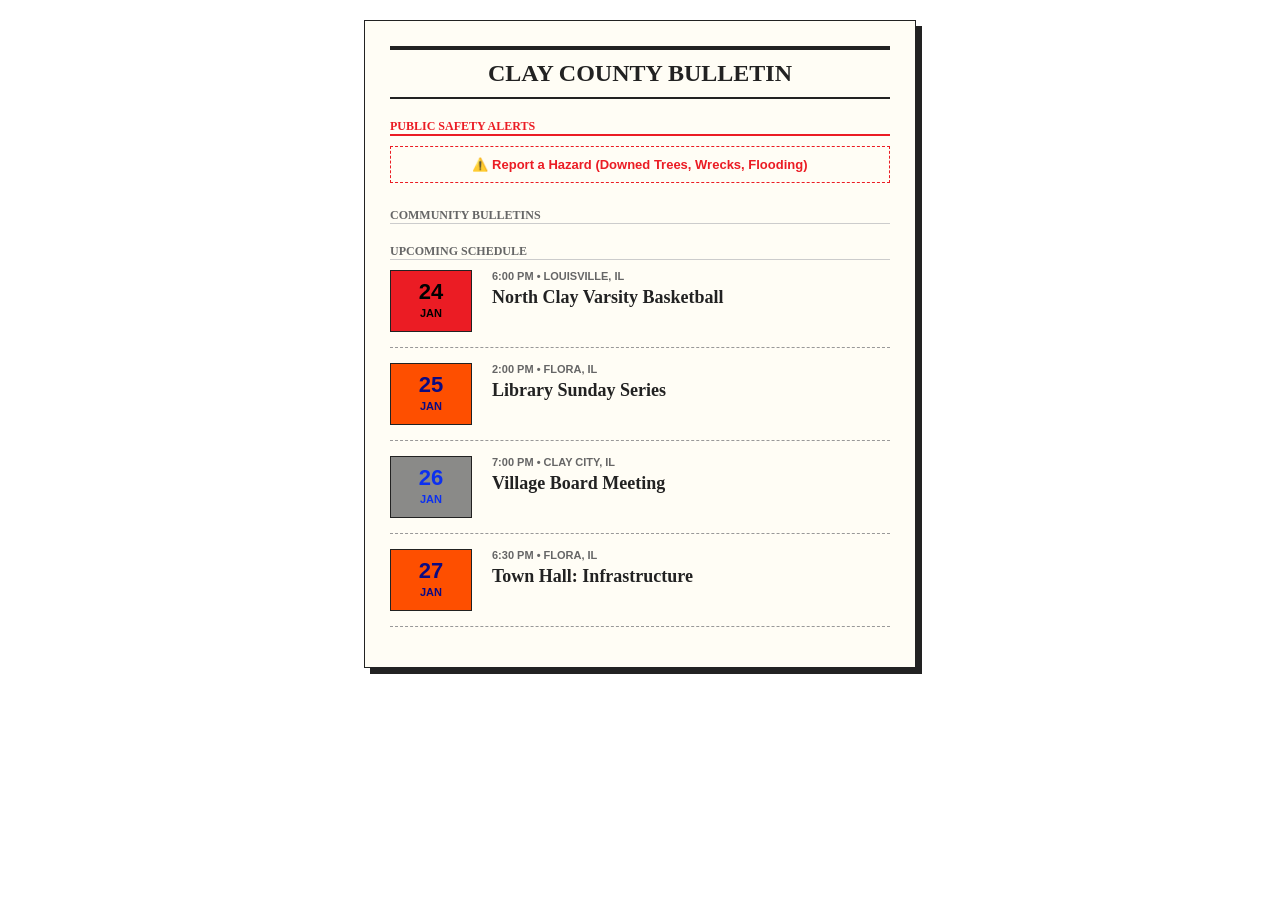
<file: bulletin/index.html>
<!DOCTYPE html>
<html lang="en">
<head>
    <meta charset="UTF-8">
    <meta name="viewport" content="width=device-width, initial-scale=1.0">
    <title>Clay County Bulletin</title>
    <style>
        .clay-county-news-box.calendar-bulletin { max-width: 500px; margin: 20px auto; padding: 25px; border: 1px solid #222; background-color: #fffdf5; box-shadow: 6px 6px 0px #222; font-family: Arial, sans-serif; text-align: left; }
        .calendar-header { text-align: center; border-top: 4px solid #222; border-bottom: 2px solid #222; padding: 10px 0; margin-bottom: 20px; }
        .section-label { font-family: "Times New Roman", serif; font-weight: bold; text-transform: uppercase; font-size: 12px; color: #666; margin-bottom: 10px; border-bottom: 1px solid #ccc; display: block; }
        .event-entry { display: flex; margin-bottom: 15px; padding-bottom: 15px; border-bottom: 1px dashed #999; }
        .event-date-box { min-width: 70px; text-align: center; padding: 10px 5px; margin-right: 20px; height: fit-content; border: 1px solid #222; }
        .event-day { font-size: 22px; font-weight: bold; display: block; line-height: 1; }
        .event-month { font-size: 11px; text-transform: uppercase; font-weight: bold; }
        .event-info h4 { font-family: "Times New Roman", serif !important; font-size: 18px !important; margin: 0 !important; color: #222 !important; font-weight: bold; }
        .event-meta { font-size: 11px; text-transform: uppercase; display: block; color: #666; font-weight: bold; margin-bottom: 5px; }
        .event-description { font-size: 13px; color: #444; margin-top: 4px; line-height: 1.4; }

        /* REVERT THEMES FOR MANUAL ENTRIES */
        .flora-theme .event-date-box { background-color: #fe4f00 !important; color: #0c0b82 !important; }
        .louisville-theme .event-date-box { background-color: #eb1c24 !important; color: #010101 !important; }
        .clay-city-theme .event-date-box { background-color: #8a8a88 !important; color: #0c30f0 !important; }
        
        /* SAFETY ALERT LINK STYLING */
        .report-link { display: block; text-align: center; padding: 10px; border: 1px dashed #eb1c24; color: #eb1c24; text-decoration: none; font-weight: bold; font-size: 13px; margin-top: 10px; }
        .report-link:hover { background-color: #fff5f5; }
    </style>
</head>
<body>

<div class="clay-county-news-box calendar-bulletin">
    <div class="calendar-header">
        <h2 style="font-family: 'Times New Roman', serif; font-weight: 900; text-transform: uppercase; margin: 0; font-size: 24px; color: #222;">Clay County Bulletin</h2>
    </div>

    <span class="section-label" style="color: #eb1c24; border-bottom: 2px solid #eb1c24;">Public Safety Alerts</span>
    <div id="safety-feed">
        <div id="bot-safety-target"></div>
        <a href="https://forms.gle/MTx4rePosdFDbfgx9" target="_blank" class="report-link">⚠️ Report a Hazard (Downed Trees, Wrecks, Flooding)</a>
    </div>

    <span class="section-label" style="margin-top:25px;">Community Bulletins</span>
    <div id="all-day-events">
        <div id="bot-ad-target"></div>
    </div>

    <span class="section-label" style="margin-top:20px;">Upcoming Schedule</span>
    <div id="timed-events">
        <div class="event-entry louisville-theme">
            <div class="event-date-box"><span class="event-day">24</span><span class="event-month">JAN</span></div>
            <div class="event-info"><span class="event-meta">6:00 PM • Louisville, IL</span><h4>North Clay Varsity Basketball</h4></div>
        </div>
        <div class="event-entry flora-theme">
            <div class="event-date-box"><span class="event-day">25</span><span class="event-month">JAN</span></div>
            <div class="event-info"><span class="event-meta">2:00 PM • Flora, IL</span><h4>Library Sunday Series</h4></div>
        </div>
        <div class="event-entry clay-city-theme">
            <div class="event-date-box"><span class="event-day">26</span><span class="event-month">JAN</span></div>
            <div class="event-info"><span class="event-meta">7:00 PM • Clay City, IL</span><h4>Village Board Meeting</h4></div>
        </div>
        <div class="event-entry flora-theme">
            <div class="event-date-box"><span class="event-day">27</span><span class="event-month">JAN</span></div>
            <div class="event-info"><span class="event-meta">6:30 PM • Flora, IL</span><h4>Town Hall: Infrastructure</h4></div>
        </div>

        <div id="bot-t-target"></div>
    </div>
</div>

<script>
    const SHEET_CSV_URL = "https://docs.google.com/spreadsheets/d/e/2PACX-1vRaeffFYYrzXJ9JXdmkynl5JbkvWZJusl812_NZuX63o6DynnJwC8G3AxiZLfoh5QGyr2Kys2mVioN7/pub?gid=670653122&single=true&output=csv";
    
    const townColors = {
        "Flora": { bg: "#fe4f00", text: "#0c0b82" },
        "Louisville": { bg: "#eb1c24", text: "#010101" },
        "North Clay": { bg: "#eb1c24", text: "#010101" },
        "Clay City": { bg: "#8a8a88", text: "#0c30f0" },
        "Xenia": { bg: "#fdb813", text: "#000000" },
        "Sailor Springs": { bg: "#a020f0", text: "#000000" },
        "Clay County": { bg: "#ffffff", text: "#333333" }
    };

    // 1. Fetch Safety Alerts (Instant)
    fetch(SHEET_CSV_URL)
        .then(response => response.text())
        .then(csvText => {
            const lines = csvText.split('\n');
            let html = "";
            const cutoff = Date.now() - (24 * 60 * 60 * 1000); 

            for (let i = 1; i < lines.length; i++) {
                const cols = lines[i].split(',');
                if (cols.length < 2) continue;

                const timestamp = new Date(cols[0]).getTime();
                if (timestamp > cutoff) {
                    const hazard = cols[1];
                    const location = cols[2];
                    const town = cols[3];
                    
                    let displayLoc = location;
                    if (location.includes("http")) {
                        displayLoc = `${location.split('http')[0]} <br> <a href="http${location.split('http')[1]}" target="_blank" style="display:inline-block; padding: 5px 10px; background: #eb1c24; color: white; text-decoration: none; border-radius: 4px; font-size: 11px; margin-top: 5px;">📍 Open in Maps</a>`;
                    }

                    html += `
                    <div class="event-entry" style="border-left: 5px solid #eb1c24; background: #fff5f5; padding: 10px; margin-bottom: 10px;">
                        <div class="event-info">
                            <span class="event-meta" style="color: #eb1c24; font-weight: bold;">⚠️ ${hazard} • ${town}</span>
                            <h4 style="margin: 5px 0;">${displayLoc}</h4>
                        </div>
                    </div>`;
                }
            }
            document.getElementById('bot-safety-target').innerHTML = html;
        });

    // 2. Fetch Robot Calendars (Scheduled)
    fetch('feed.html?t=' + Date.now()).then(r => r.text()).then(data => {
        const parser = new DOMParser();
        const doc = parser.parseFromString(data, 'text/html');
        
        ['bot-ad-target', 'bot-t-target'].forEach(targetId => {
            const feedSourceId = targetId.replace('target', 'data'); 
            const targetDiv = document.getElementById(targetId);
            const sourceEl = doc.getElementById(feedSourceId);
            
            if (sourceEl) {
                targetDiv.innerHTML = sourceEl.innerHTML;
                targetDiv.querySelectorAll('.event-entry').forEach(entry => {
                    const dateBox = entry.querySelector('.event-date-box');
                    if (dateBox) {
                        const fullText = entry.innerText.toLowerCase();
                        for (const [town, colors] of Object.entries(townColors)) {
                            if (fullText.includes(town.toLowerCase())) {
                                dateBox.style.backgroundColor = colors.bg;
                                dateBox.style.color = colors.text;
                            }
                        }
                    }
                });
            }
        });
    }).catch(e => console.error("Error loading feed:", e));
</script>

</body>
</html>
</file>
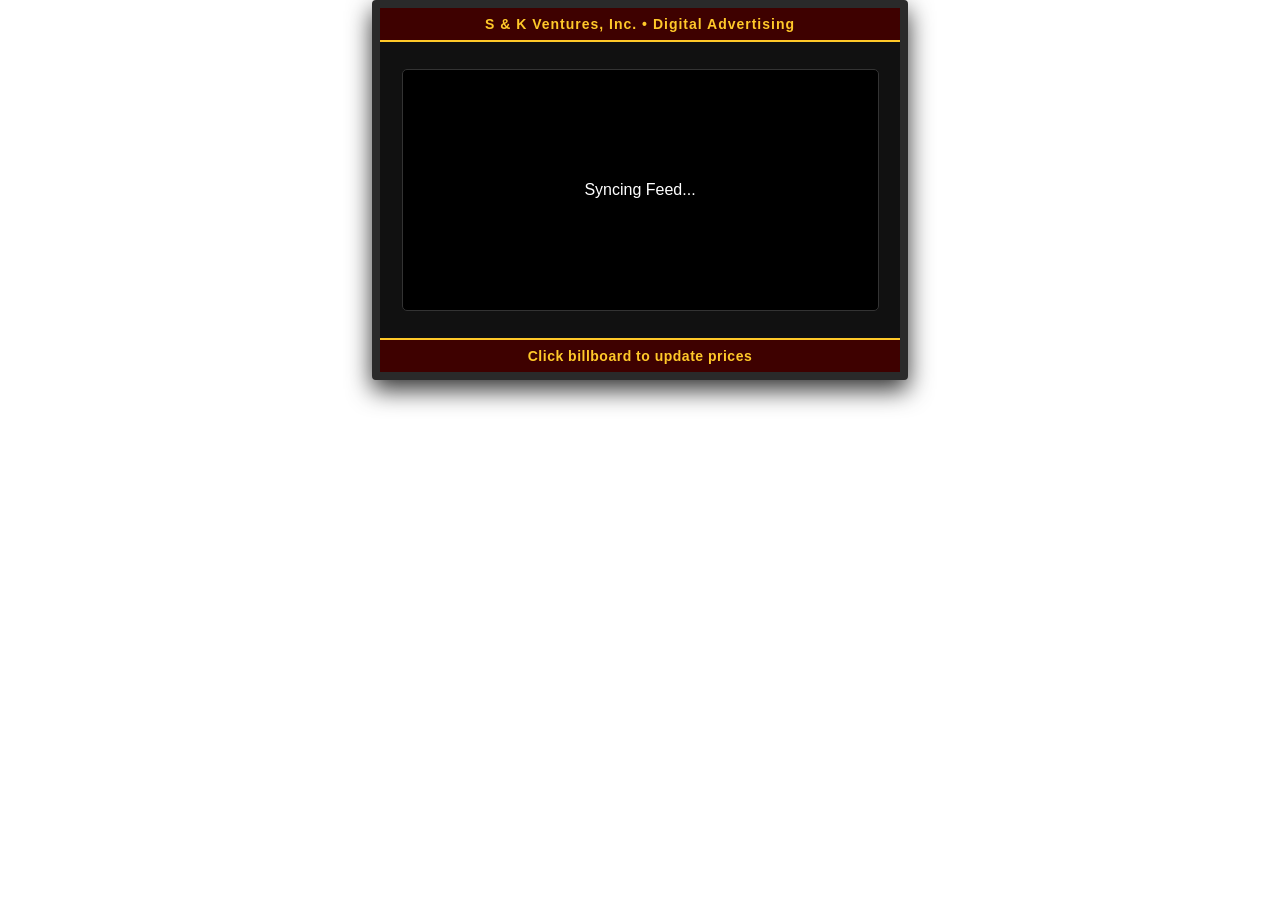
<file: fuel/index.html>
<!DOCTYPE html>
<html lang="en">
<head>
    <meta charset="UTF-8">
    <meta name="viewport" content="width=device-width, initial-scale=1.0">
    <title>S & K Fuel Monitor</title>
    <style>
        body { background: transparent; margin: 0; display: flex; justify-content: center; align-items: center; width: 100%; height: 100%; overflow: hidden; font-family: sans-serif; }
        .billboard-link { text-decoration: none; cursor: pointer; width: 100%; height: 100%; display: flex; justify-content: center; align-items: center; }
        .billboard-frame { background: #111; border: 8px solid #2a2a2a; border-radius: 4px; padding: 10px; position: relative; width: 100%; height: 100%; max-width: 500px; aspect-ratio: 16 / 11; display: flex; flex-direction: column; align-items: center; justify-content: center; box-shadow: 0 10px 25px rgba(0,0,0,0.8); }
        .brand-overlay { position: absolute; top: 0; width: 100%; background: #3e0100; color: #ffc929; font-weight: bold; text-align: center; font-size: 14px; padding: 8px 0; border-bottom: 2px solid #ffc929; z-index: 10; letter-spacing: 1px; }
        .brand-footer { position: absolute; bottom: 0; width: 100%; background: #3e0100; color: #ffc929; font-weight: bold; text-align: center; font-size: 14px; padding: 8px 0; border-top: 2px solid #ffc929; z-index: 10; letter-spacing: 0.5px; }
        .digital-screen { width: 95%; height: 70%; background: #000; border-radius: 5px; position: relative; overflow: hidden; border: 1px solid #333; display: flex; align-items: center; justify-content: center; }
        .gas-slide { position: absolute; width: 100%; height: 100%; display: flex; flex-direction: column; align-items: center; justify-content: center; opacity: 0; transition: opacity 1s ease-in-out; }
        .town-header { color: #888; font-size: 11px; letter-spacing: 3px; margin-bottom: 10px; }
        .station-logo { max-height: 25%; max-width: 70%; margin-bottom: 15px; }
        .price-row { width: 75%; display: flex; justify-content: space-between; align-items: center; margin: 5px 0; }
        .price-label { color: #444; font-size: 10px; font-weight: bold; }
        .led-red { color: #ff3b3b; text-shadow: 0 0 10px #ff0000; font-family: monospace; font-size: 2.2rem; font-weight: bold; }
        .led-grn { color: #39ff14; text-shadow: 0 0 10px #228b22; font-family: monospace; font-size: 2.2rem; font-weight: bold; }
        .update-tag { color: #444; font-size: 9px; margin-top: 10px; }
        @media (max-width: 400px) { .brand-overlay, .brand-footer { font-size: 11px; padding: 6px 0; } .led-red, .led-grn { font-size: 1.8rem; } }
    </style>
</head>
<body>

<a href="https://supportmylocalcommunity.com/gas-prices/" target="_parent" class="billboard-link">
    <div class="billboard-frame">
        <div class="brand-overlay">S & K Ventures, Inc. • Digital Advertising</div>
        <div class="digital-screen" id="screen">
            <div style="color: white; font-family: sans-serif; text-align: center;">Syncing Feed...</div>
        </div>
        <div class="brand-footer">Click billboard to update prices</div>
    </div>
</a>

<script>
const sheetUrl = 'https://docs.google.com/spreadsheets/d/e/2PACX-1vR_qODviVvfoveVKlgrOmJkCxIqLw1gfvftvlDGnZMDALQxcvph8o0MgVK11mhIeETQnagbNbqf2aER/pub?gid=1150011142&single=true&output=csv';

// THESE MATCH YOUR STOREID LIST AND GITHUB IMAGES
const stationConfigs = {
    "48101": { town: "flora", display: "Flora", logo: "hucks.png" },      
    "48100": { town: "flora", display: "Flora", logo: "caseys.png" },     
    "128128": { town: "flora", display: "Flora", logo: "mach1.png" },    
    "120226": { town: "flora", display: "Flora", logo: "faststop.png" },  
    "48026": { town: "clay-city", display: "Clay City", logo: "caseys.png" }, 
    "171711": { town: "xenia", display: "Xenia", logo: "knapps.png" },      
    "87817": { town: "louisville", display: "Louisville", logo: "caseys.png" }  
};

const urlParams = new URLSearchParams(window.location.search);
const targetTown = urlParams.get('town')?.toLowerCase();

async function initBillboard() {
    try {
        const res = await fetch(sheetUrl);
        const csvText = await res.text();
        const rows = csvText.split(/\r?\n/).map(row => row.split(/,(?=(?:(?:[^"]*"){2})*[^"]*$)/));

        let latestData = JSON.parse(localStorage.getItem('sk_fuel_data')) || {};
        rows.forEach((cols, i) => {
            if (i === 0 || cols.length < 4) return;
            const idMatch = (cols[1] || "").match(/\d+/); 
            const id = idMatch ? idMatch[0] : null;
            if (id && stationConfigs[id]) {
                const regVal = cols[2] ? cols[2].replace(/[ "$]/g, "").trim() : "";
                const dslVal = cols[3] ? cols[3].replace(/[ "$]/g, "").trim() : "";
                if (regVal !== "" && regVal !== "0") {
                    latestData[id] = { reg: regVal, dsl: dslVal, date: cols[0].split(' ')[0], timestamp: Date.now() };
                }
            }
        });

        localStorage.setItem('sk_fuel_data', JSON.stringify(latestData));
        const screen = document.getElementById('screen');
        screen.innerHTML = ''; 

        const filteredIds = Object.keys(stationConfigs).filter(id => {
            if (!targetTown) return true; 
            return stationConfigs[id].town === targetTown;
        });

        filteredIds.forEach(id => {
            const config = stationConfigs[id];
            const data = latestData[id];
            const isStale = data && (Date.now() - data.timestamp > (30 * 24 * 60 * 60 * 1000));
            
            const displayReg = (data && !isStale) ? data.reg : "---";
            const displayDsl = (data && !isStale && data.dsl !== "0") ? data.dsl : "---";
            const displayDate = (data && !isStale) ? data.date : 'STALE';

            const slide = document.createElement('div');
            slide.className = 'gas-slide';
            slide.innerHTML = `
                <div class="town-header">${config.display.toUpperCase()}, IL</div>
                <img src="https://raw.githubusercontent.com/KFruti88/Clay-County-Fuel/main/images/${config.logo}" class="station-logo">
                <div class="price-row"><span class="price-label">REGULAR</span><span class="led-red">${displayReg}</span></div>
                <div class="price-row"><span class="price-label">DIESEL</span><span class="led-grn">${displayDsl}</span></div>
                <div class="update-tag">UPDATED: ${displayDate}</div>
            `;
            screen.appendChild(slide);
        });

        const slides = document.querySelectorAll('.gas-slide');
        let current = 0;
        if (slides.length > 0) {
            function showNext() {
                slides.forEach((s, i) => s.style.opacity = (i === current) ? "1" : "0");
                current = (current + 1) % slides.length;
            }
            showNext();
            if (window.billboardInterval) clearInterval(window.billboardInterval);
            window.billboardInterval = setInterval(showNext, 6000); 
        }
    } catch (err) { 
        console.error("Refresh failed.");
    }
}
initBillboard();
setInterval(initBillboard, 300000); 
</script>
</body>
</html>
</file>
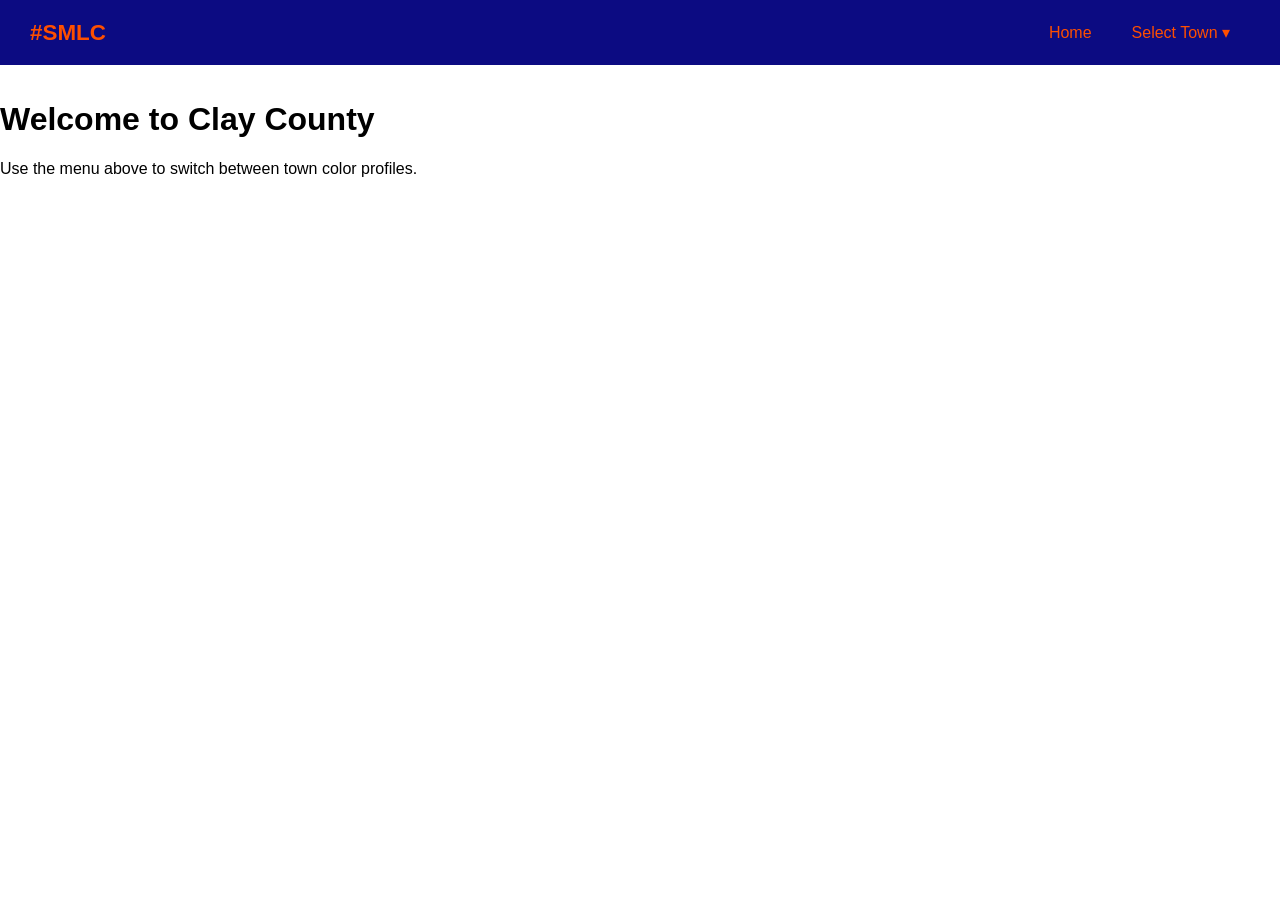
<file: Menu-Bar/index.html>
<!DOCTYPE html>
<html lang="en">
<head>
    <meta charset="UTF-8">
    <meta name="viewport" content="width=device-width, initial-scale=1.0">
    <title>#SMLC Menu Bar</title>
    <link rel="stylesheet" href="style.css">
</head>
<body>

    <nav class="smlc-nav" id="mainNav">
        <div class="logo">#SMLC <span id="activeTownName"></span></div>
        
        <ul class="nav-links">
            <li><a href="#" class="nav-item">Home</a></li>
            <li class="dropdown" id="menuTrigger">
                <span class="nav-item">Select Town ▾</span>
                <div class="dropdown-menu" id="dropdownContent">
                    <a href="#" onclick="setTown('Flora')">Flora</a>
                    <a href="#" onclick="setTown('Louisville')">Louisville</a>
                    <a href="#" onclick="setTown('North Clay')">North Clay</a>
                    <a href="#" onclick="setTown('Clay City')">Clay City</a>
                    <a href="#" onclick="setTown('Xenia')">Xenia</a>
                    <a href="#" onclick="setTown('Sailor Springs')">Sailor Springs</a>
                    <a href="#" onclick="setTown('Clay County')">Clay County</a>
                </div>
            </li>
        </ul>
    </nav>

    <main class="content">
        <h1>Welcome to Clay County</h1>
        <p>Use the menu above to switch between town color profiles.</p>
    </main>

    <script src="java.script"></script>
</body>
</html>
</file>
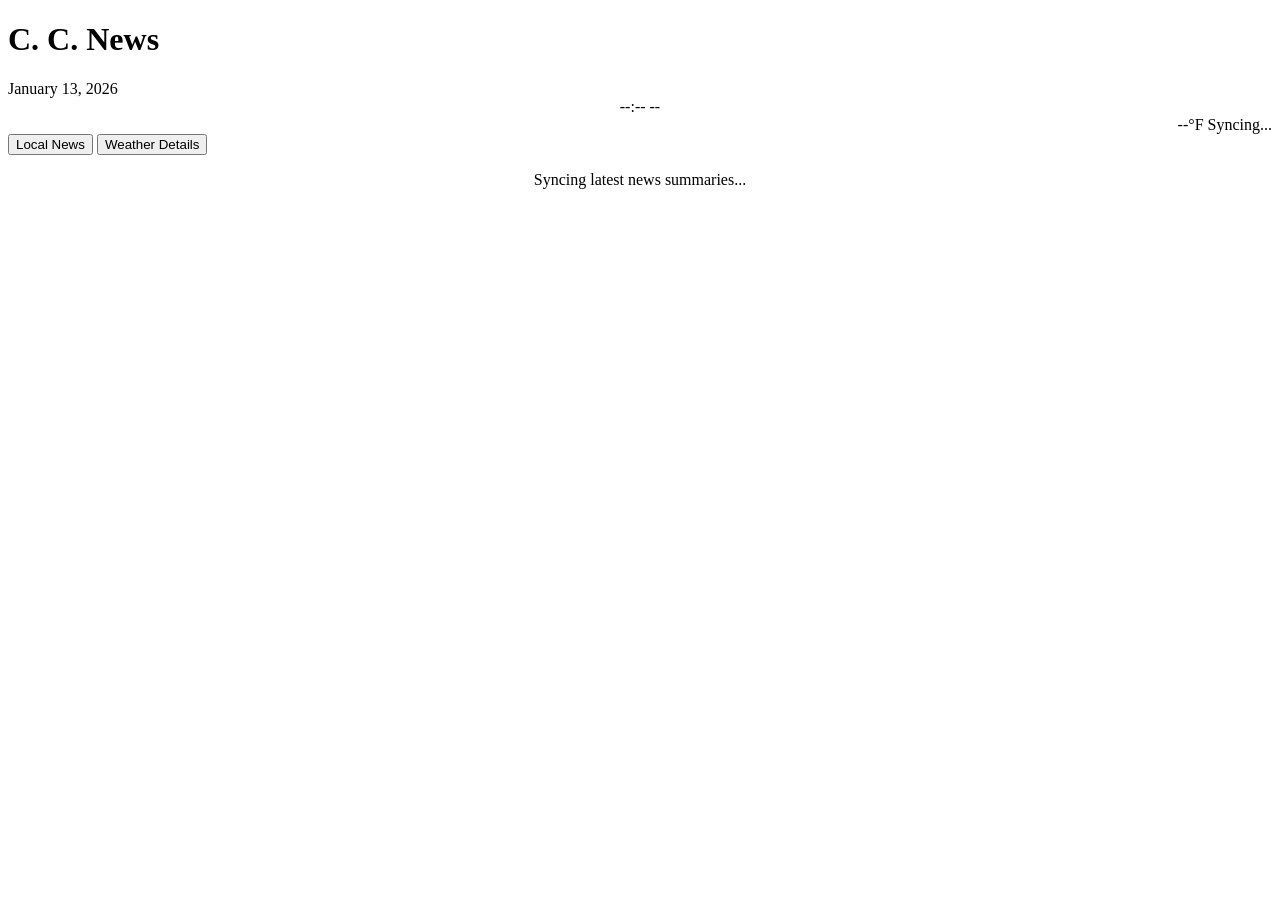
<file: news/index.html>
<!DOCTYPE html>
<html lang="en">
<head>
    <meta charset="UTF-8">
    <meta name="viewport" content="width=device-width, initial-scale=1.0">
    <title>C. C. News</title>
    <link href="https://fonts.googleapis.com/css2?family=Playfair+Display:wght@700&display=swap" rel="stylesheet">
    <link rel="stylesheet" href="https://kfruti88.github.io/clay-county-news/style.css">
</head>
<body>

<div class="newspaper-header">
    <div class="masthead-title">
        <h1>C. C. News</h1>
    </div>
    
    <div class="masthead-meta-bar">
        <div class="meta-item" id="current-date">January 13, 2026</div>
        <div class="meta-item" id="atomic-chicago-time" style="text-align: center;">--:-- --</div>
        <div class="meta-item" id="airport-weather" style="text-align: right;">
            <span id="temp-val">--°F</span> 
            <span id="condition-val">Syncing...</span>
        </div>
    </div>

    <div class="nav-tabs">
        <button class="tab-link active" onclick="switchView('news')">Local News</button>
        <button class="tab-link" onclick="openWeatherTab()">Weather Details</button>
    </div>
</div>

<div id="town-summaries">
    <p style="text-align:center;">Syncing latest news summaries...</p>
</div>
<div id="full-news-feed"></div>

<script src="https://kfruti88.github.io/clay-county-news/news-engine.js"></script>
<script>
    function rotateAds() { return; }
    window.gData = { config: "production" };
    
    // Switch between news and full view if needed
    function switchView(view) {
        if(view === 'news') {
            document.getElementById('town-summaries').style.display = 'flex';
            document.getElementById('full-news-feed').style.display = 'none';
        }
    }
</script>

</body>
</html>
</file>
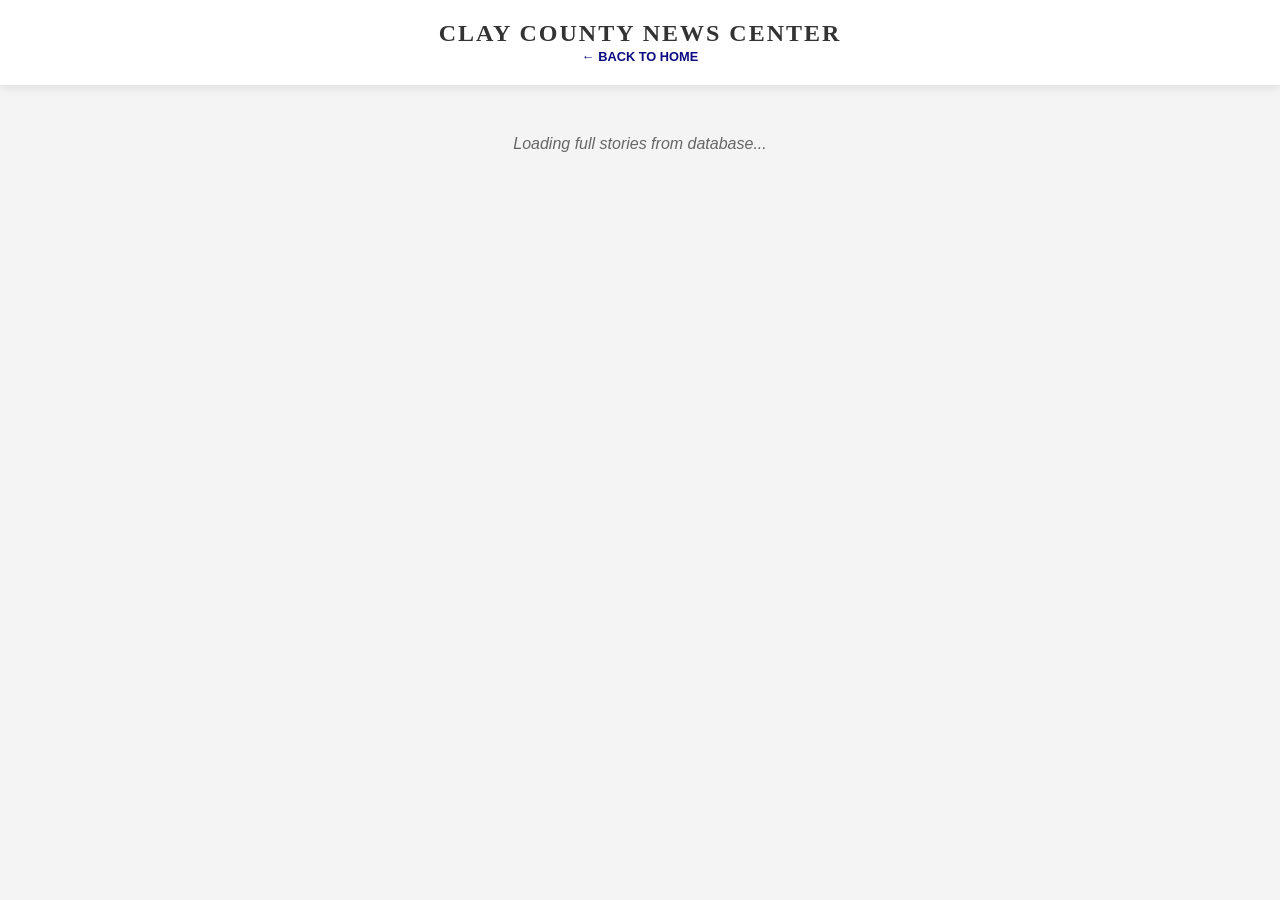
<file: news/local-news/index.html>
<!DOCTYPE html>
<html lang="en">
<head>
    <meta charset="UTF-8">
    <meta name="viewport" content="width=device-width, initial-scale=1.0">
    <title>Clay County News Center | Full Stories</title>
    <link rel="stylesheet" href="https://kfruti88.github.io/clay-county-news/style.css">
    <style>
        html { scroll-behavior: smooth; }
        body { background: #f4f4f4; margin: 0; padding: 0; font-family: sans-serif; }
        .hub-header { background: #fff; position: sticky; top: 0; z-index: 1000; box-shadow: 0 2px 10px rgba(0,0,0,0.1); text-align: center; padding: 20px 0; }
        .hub-title { margin: 0; font-family: serif; text-transform: uppercase; letter-spacing: 2px; color: #333; font-size: 1.5rem; }
        .article-wrapper { width: 95%; max-width: 900px; margin: 40px auto; }
        
        /* Base Styling for Full Story Cards */
        .full-story-display { 
            background: white; 
            padding: 40px; 
            margin-bottom: 30px; 
            border-radius: 12px; 
            box-shadow: 0 4px 15px rgba(0,0,0,0.05); 
            scroll-margin-top: 140px; 
            border-left: 15px solid #0c0b82; /* This color is updated by the JS engine */
            transition: border-left-width 0.5s ease;
        }
        .story-body { white-space: pre-wrap; line-height: 1.8; font-size: 1.2rem; color: #333; }
        .status-msg { text-align: center; color: #666; font-style: italic; margin-top: 50px; }
    </style>
</head>
<body>

<header class="hub-header">
    <h1 class="hub-title">Clay County News Center</h1>
    <a href="https://supportmylocalcommunity.com" style="text-decoration:none; color:#0c0b82; font-weight:bold; font-size:0.8rem; text-transform:uppercase;">← Back to Home</a>
</header>

<div class="article-wrapper">
    <div id="full-news-feed">
        <p class="status-msg">Loading full stories from database...</p>
    </div>
    
    <div id="ad-slot" style="display:none;"></div>
</div>

<script src="https://kfruti88.github.io/clay-county-news/news-engine.js"></script>

<script>
    window.gData = { config: "production" };
    function rotateAds() { return; } 

    // --- SMART AUTO-SCROLL LOGIC ---
    // This waits for the articles to actually exist before trying to move the screen.
    function autoScrollToStory() {
        const urlParams = new URLSearchParams(window.location.search);
        const storyId = urlParams.get('id');
        
        if (!storyId) return;

        const targetContainer = document.getElementById('full-news-feed');
        
        // 1. Create a "Watcher" to wait for the stories to be injected into the DOM
        const observer = new MutationObserver((mutations, obs) => {
            const el = document.getElementById(storyId);
            
            if (el) {
                // 2. Once the story element is found, scroll to it immediately
                setTimeout(() => {
                    el.scrollIntoView({ behavior: 'smooth', block: 'start' });
                    
                    // 3. Apply visual highlight (The 35px border highlight)
                    el.style.borderLeftWidth = "35px";
                }, 150); 
                
                obs.disconnect(); // Task complete: Stop watching
            }
        });

        // 4. Start watching the container for new children (the articles)
        observer.observe(targetContainer, { childList: true, subtree: true });

        // 5. Fallback: If for some reason the element exists already
        const existingEl = document.getElementById(storyId);
        if (existingEl) {
            existingEl.scrollIntoView({ behavior: 'smooth' });
            existingEl.style.borderLeftWidth = "35px";
            observer.disconnect();
        }
        
        // 6. Emergency Stop: If nothing loads in 5 seconds, stop the observer to save memory
        setTimeout(() => observer.disconnect(), 5000);
    }

    // Initialize the scroll logic
    autoScrollToStory();
</script>
</body>
</html>
</file>
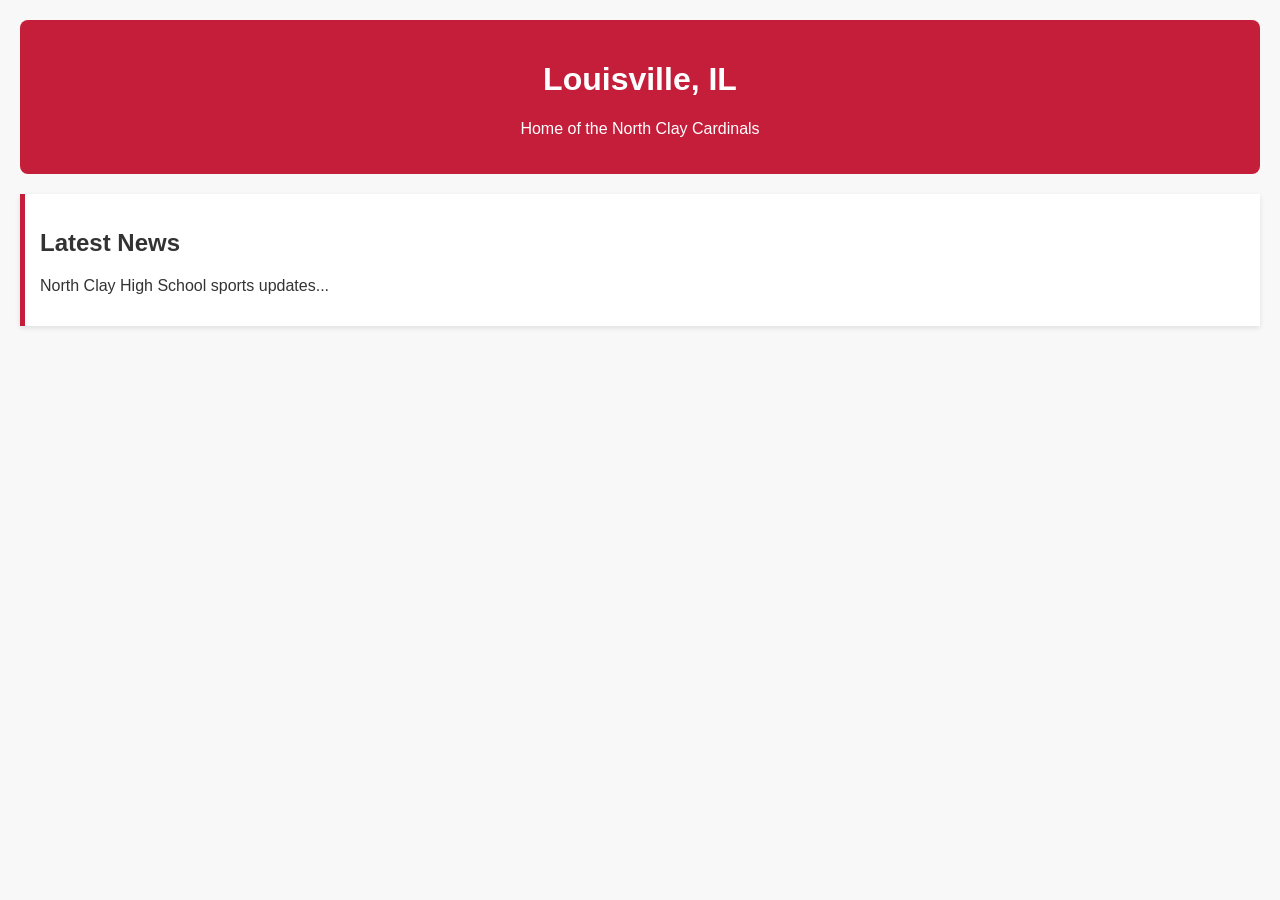
<file: .gitkeep/Towns/Louisville/index.html>
<!DOCTYPE html>
<html lang="en">
<head>
    <meta charset="UTF-8">
    <link rel="stylesheet" href="style.css">
    <title>Louisville Portal</title>
</head>
<body>
    <header>
        <h1 id="town-name">Louisville, IL</h1>
        <p>Home of the North Clay Cardinals</p>
    </header>

    <main id="content">
        <div class="news-card">
            <h2>Latest News</h2>
            <p id="news-text">Loading news...</p>
        </div>
    </main>

    <script>
        // This script pulls data from your Louisville/data.json file
        fetch('data.json')
            .then(response => response.json())
            .then(data => {
                document.getElementById('news-text').innerText = data.latest_news;
            })
            .catch(error => console.error('Error loading data:', error));
    </script>
</body>
</html>
</file>
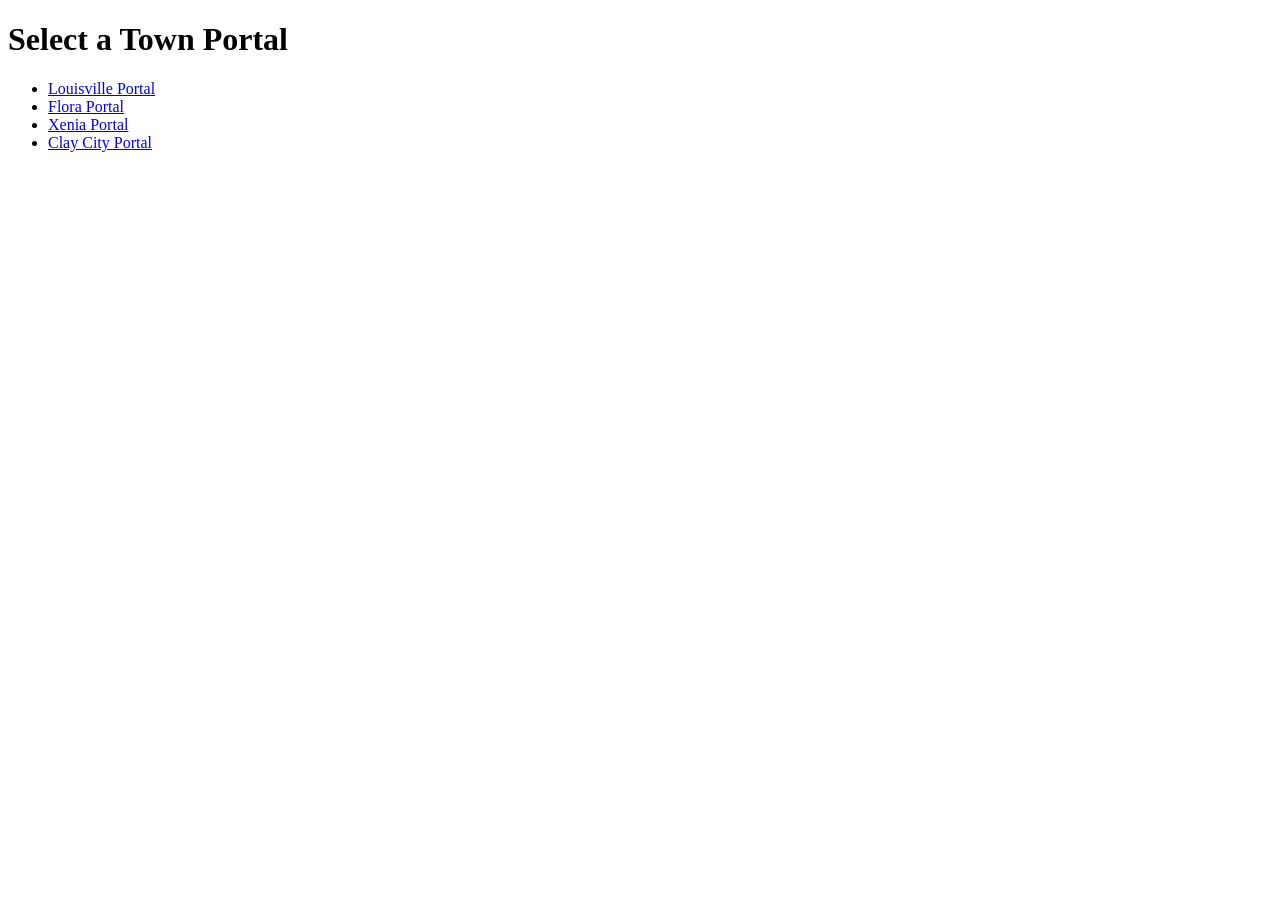
<file: master-index.html>
<!DOCTYPE html>
<html>
<head>
    <title>Clay County Portals</title>
</head>
<body>
    <h1>Select a Town Portal</h1>
    <ul>
        <li><a href="Towns/Louisville/">Louisville Portal</a></li>
        <li><a href="Towns/Flora/">Flora Portal</a></li>
        <li><a href="Towns/Xenia/">Xenia Portal</a></li>
        <li><a href="Towns/ClayCity/">Clay City Portal</a></li>
    </ul>
</body>
</html>
</file>
<file: Menu-Bar/style.css>
:root {
    /* These will be updated dynamically by JS */
    --town-bg: #333333; 
    --town-text: #ffffff;
}

body {
    margin: 0;
    padding-top: 80px;
    font-family: 'Segoe UI', Roboto, sans-serif;
}

/* --- MAIN BAR --- */
.smlc-nav {
    position: fixed;
    top: 0;
    left: 0;
    width: 100%;
    height: 65px;
    background-color: var(--town-bg);
    color: var(--town-text);
    display: flex;
    align-items: center;
    justify-content: space-between;
    padding: 0 30px;
    box-sizing: border-box;
    z-index: 9999;
    transition: background-color 0.5s ease; /* Smooth transition when switching towns */
}

.logo {
    font-size: 1.4rem;
    font-weight: 800;
}

.nav-links {
    display: flex;
    list-style: none;
    margin: 0;
    padding: 0;
    height: 100%;
}

/* --- THE REVERSAL LOGIC --- */
.nav-item {
    display: flex;
    align-items: center;
    padding: 0 20px;
    cursor: pointer;
    transition: all 0.3s ease;
    height: 65px;
    color: var(--town-text);
    text-decoration: none;
}

/* Hovering reverses the colors exactly as requested */
.nav-item:hover {
    background-color: var(--town-text); /* Bg becomes the text color */
    color: var(--town-bg);             /* Text becomes the bg color */
}

/* --- DROPDOWN SYSTEM --- */
.dropdown-menu {
    display: none; 
    position: absolute;
    top: 65px; 
    right: 0;
    background-color: var(--town-bg);
    min-width: 180px;
    box-shadow: 0 5px 15px rgba(0,0,0,0.3);
}

.dropdown-menu.show {
    display: block;
}

.dropdown-menu a {
    display: block;
    padding: 15px 20px;
    color: var(--town-text);
    text-decoration: none;
}

.dropdown-menu a:hover {
    background-color: var(--town-text);
    color: var(--town-bg);
}
</file>
<file: .gitkeep/Towns/Louisville/style.css>
body {
    background-color: #f8f8f8;
    color: #333;
    font-family: 'Segoe UI', Tahoma, Geneva, Verdana, sans-serif;
    margin: 0;
    padding: 20px;
}

header {
    background-color: #C41E3A; /* Cardinal Red */
    color: white;
    padding: 20px;
    text-align: center;
    border-radius: 8px;
}

.news-card {
    background: white;
    border-left: 5px solid #C41E3A;
    margin: 20px 0;
    padding: 15px;
    box-shadow: 0 2px 5px rgba(0,0,0,0.1);
}
</file>
